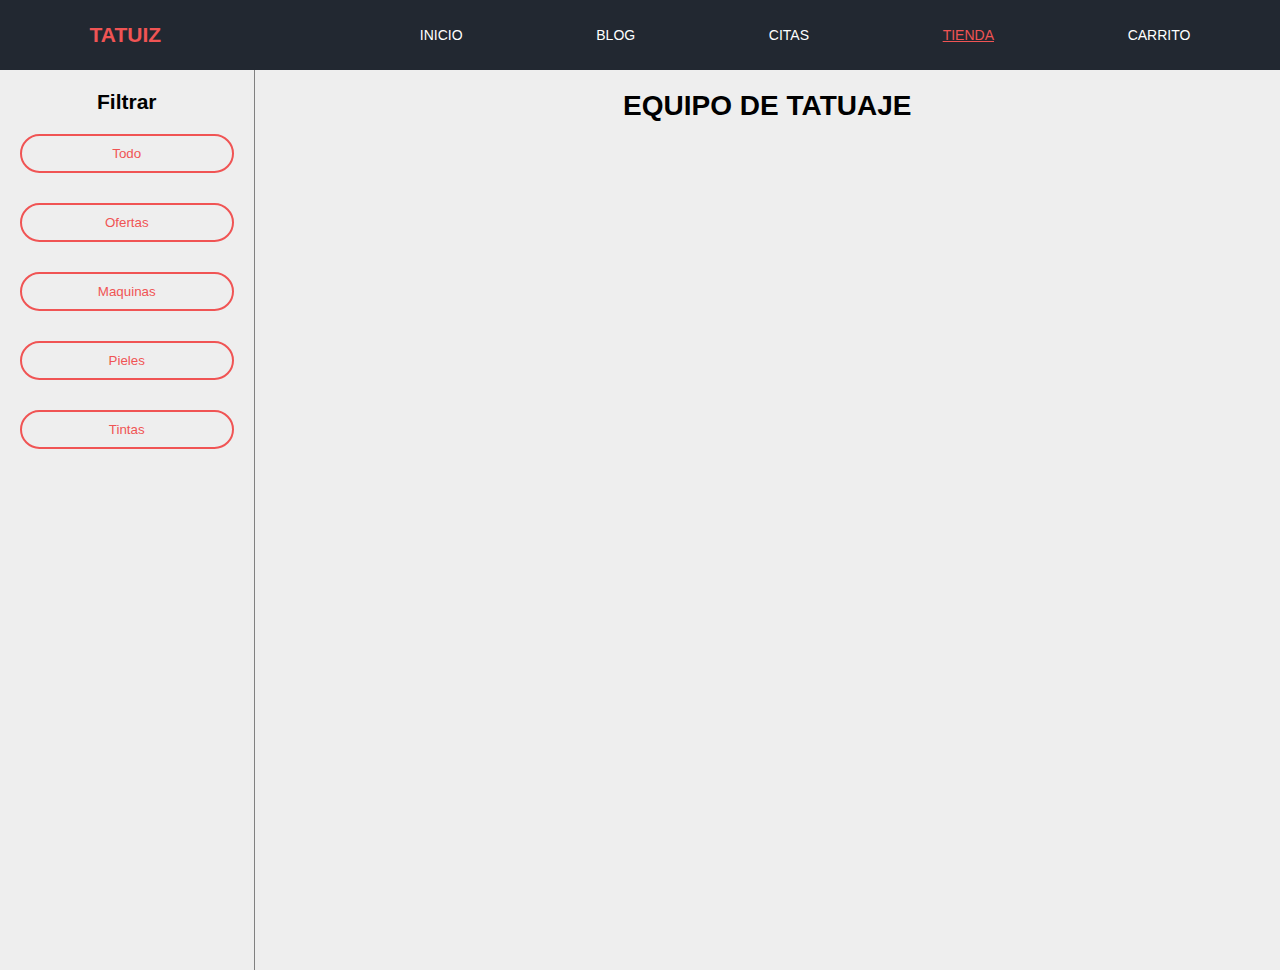
<file: pages/tienda.html>
<!DOCTYPE html>
<html lang="en">

<head>
    <meta charset="UTF-8" />
    <meta http-equiv="X-UA-Compatible" content="IE=edge" />
    <meta name="viewport" content="width=device-width, initial-scale=1.0" />
    <link rel="stylesheet" href="../css/styles.css" />
    <title>TATUIZ||TIENDA</title>
</head>

<body>
    <header>
        <nav>
            <a href="#">
                <h2 class="logo">TATUIZ</h2>
            </a>
            <ul>
                <li>
                    <a href="../index.html">INICIO</a>
                </li>
                <li>
                    <a href="blog.html">BLOG</a>
                </li>
                <li>
                    <a href="citas.html">CITAS</a>
                </li>
                <li>
                    <a href="#"><span>TIENDA</span></a>
                </li>
                <li>
                    <a href="carrito.html">CARRITO</a>
                </li>
            </ul>
        </nav>
    </header>
    <section class="shopContainer">
        <div class="sidebar">
            <h2>Filtrar</h2>
            <div class="filterForm" id="filterForm">
                <button class="button-value" id="todo">Todo</button>
                <button class="button-value" id="ofertas">Ofertas</button>
                <button class="button-value" id="maquinas">Maquinas</button>
                <button class="button-value" id="pieles">Pieles</button>
                <button class="button-value" id="tintas">Tintas</button>
            </div>
        </div>
        <div class="products">
            <h1 class="tituloEquipo">EQUIPO DE TATUAJE</h1>
            <!-- <form action="" id="formBusqueda">
                <input type="text" id="input-busqueda" />
                <input type="submit" name="Buscar" id="" />
            </form> -->
            <div class="productsLayout"></div>
        </div>
    </section>
    <script src="../tienda.js"></script>
</body>

</html>
</file>
<file: css/styles.css>
* {
    margin: 0;
    padding: 0;
    box-sizing: border-box;
    text-decoration: none;
    list-style: none;
}

:root {
    --colorPrincipal: #222831;
    --colorTerciario: #313b4b;
    --colorSecundario: #d1aa6e;
    --colorHover: #f05454;
}


/* NAVBAR */

nav {
    background-color: var(--colorPrincipal);
    display: flex;
    justify-content: space-between;
    align-items: center;
    padding: 20px 7%;
    height: 70px;
}

.logo {
    color: var(--colorHover);
}

.logo:hover {
    color: white;
}

nav ul {
    display: flex;
    width: 70%;
    justify-content: space-between;
}

span {
    color: #f05454;
    text-decoration: underline;
}

a {
    color: white;
}

a:hover {
    color: var(--colorHover);
    text-decoration: underline;
    transition: all ease 0.3s;
}


/* SWIPER CARROUSEL */

html,
body {
    position: relative;
    height: 100%;
}

body {
    background: #eee;
    font-family: Helvetica Neue, Helvetica, Arial, sans-serif;
    font-size: 14px;
    color: #000;
    margin: 0;
    padding: 0;
}


/* HOME */

.swiper {
    width: 100%;
    height: 400px;
}

.swiper-slide {
    text-align: center;
    font-size: 18px;
    background: #fff;
    /* Center slide text vertically */
    display: -webkit-box;
    display: -ms-flexbox;
    display: -webkit-flex;
    display: flex;
    -webkit-box-pack: center;
    -ms-flex-pack: center;
    -webkit-justify-content: center;
    justify-content: center;
    -webkit-box-align: center;
    -ms-flex-align: center;
    -webkit-align-items: center;
    align-items: center;
}

.swiper-slide img {
    display: block;
    width: 100%;
    height: 100%;
    object-fit: cover;
}

.main {
    text-align: center;
    margin: 50px 0;
}

.footer {
    background-color: #222831;
    color: white;
    padding: 5%;
    display: flex;
    flex-direction: column;
    gap: 10px;
}

#formContacto {
    display: flex;
    flex-direction: column;
    gap: 5px;
    width: 30%;
}

#input-submit {
    margin-top: 10px;
    width: 90px;
    height: 40px;
    color: white;
    border: 2px solid white;
    border-radius: 2px;
    background-color: inherit;
}

#input-submit:hover {
    cursor: pointer;
    background-color: var(--colorHover);
}


/* SHOP */

.shopContainer {
    display: flex;
    position: relative;
}

.sidebar {
    width: 25%;
    height: 100vh;
    border-right: 1px solid gray;
    padding-top: 20px;
    text-align: center;
}

.filterForm {
    /* height: 100%; */
    display: flex;
    flex-direction: column;
    gap: 30px;
    padding: 20px;
}

.button-value {
    background-color: inherit;
    color: var(--colorHover);
    border: 2px solid var(--colorHover);
    padding: 10px;
    border-radius: 20px;
}

.button-value:hover {
    cursor: pointer;
    background-color: var(--colorHover);
    color: white;
}

.active {
    background-color: var(--colorHover);
    color: white;
}

.btn {
    width: 100px;
    height: 30px;
    background: inherit;
    border-radius: 5px;
    color: white;
    border: 2px solid white;
}

.btn:hover {
    cursor: pointer;
    background-color: var(--colorHover);
}

.products {
    padding: 20px;
    width: 100%;
    text-align: center;
    height: 100vh;
    overflow-y: scroll;
}

.productsLayout {
    margin-top: 20px;
    display: flex;
    gap: 20px;
    flex-wrap: wrap;
    justify-content: space-around;
}

.productContainer {
    background-color: var(--colorPrincipal);
    display: flex;
    gap: 20px;
    padding: 10px;
    width: 45%;
    border-radius: 5px;
}

.productImg {
    width: 40%;
    height: 180px;
    border-radius: 5px;
}

.productInfo {
    color: white;
    width: 60%;
    text-align: justify;
    display: flex;
    flex-direction: column;
    justify-content: space-between;
}

.productPriceDetails {
    display: flex;
    justify-content: space-between;
    align-items: center;
}


/* body {
    position: relative;
} */


/* CARRITO */

.cart {
    padding: 20px;
    width: 100%;
    text-align: center;
    height: 90vh;
    overflow-y: scroll;
}

.cartContainer {
    margin-top: 20px;
    /* background-color: skyblue; */
    height: 80%;
    border: 1px solid gray;
    display: flex;
    flex-direction: column;
    gap: 20px;
    overflow: scroll;
}

.productCard {
    margin: 0 auto;
    /* background-color: skyblue; */
    border: 1px solid gray;
    width: 700px;
    height: 200px;
    display: flex;
    padding: 10px;
    justify-content: space-between;
    gap: 20px;
    position: relative;
}

.productCard img {
    width: 30%;
}

.productCartInfo {
    width: 300px;
    text-align: left;
    display: flex;
    flex-direction: column;
    justify-content: space-between;
}

.productCartInfo h2 {
    font-size: 40px;
}

.productCartInfo p {
    font-size: 40px;
}

.cartInfo {
    border: 1px solid gray;
    height: 80px;
    display: flex;
    justify-content: space-between;
    padding: 10px;
    align-items: center;
}

.cartInfo h3 {
    font-size: 25px;
}

.deleteAll,
.deleteBtn,
.payBtn {
    border: 2px solid var(--colorHover);
    color: var(--colorHover);
    margin-top: 20px;
}

.deleteAll:hover {
    border: 2px solid var(--colorHover);
    color: white;
}

.payScreen {
    background-color: white;
    width: 100%;
    height: 100%;
    position: absolute;
    top: 0;
    padding: 40px;
    text-align: center;
}

.payScreen h1 {
    font-size: 40px;
}

.payContainer {
    width: 100%;
    height: 90%;
    display: flex;
    justify-content: space-between;
    align-items: center;
}

.payForm {
    width: 40%;
    height: auto;
    border: 1px solid var(--colorPrincipal);
    display: flex;
    flex-direction: column;
    text-align: left;
    gap: 20px;
    padding: 20px;
}

.payFooter {
    display: flex;
    justify-content: space-between;
    align-items: baseline;
}

.card {
    width: 50%;
    height: 300px;
    background-color: black;
    border-radius: 20px;
    color: white;
    padding: 50px;
    text-align: left;
    display: flex;
    flex-direction: column;
    gap: 20px;
}

.cardInfo {
    margin-top: 40px;
    display: flex;
    gap: 100px;
}

.card h2 {
    font-size: 30px;
}

.card h3 {
    font-size: 25px;
}

.hidden {
    display: none;
}
</file>
